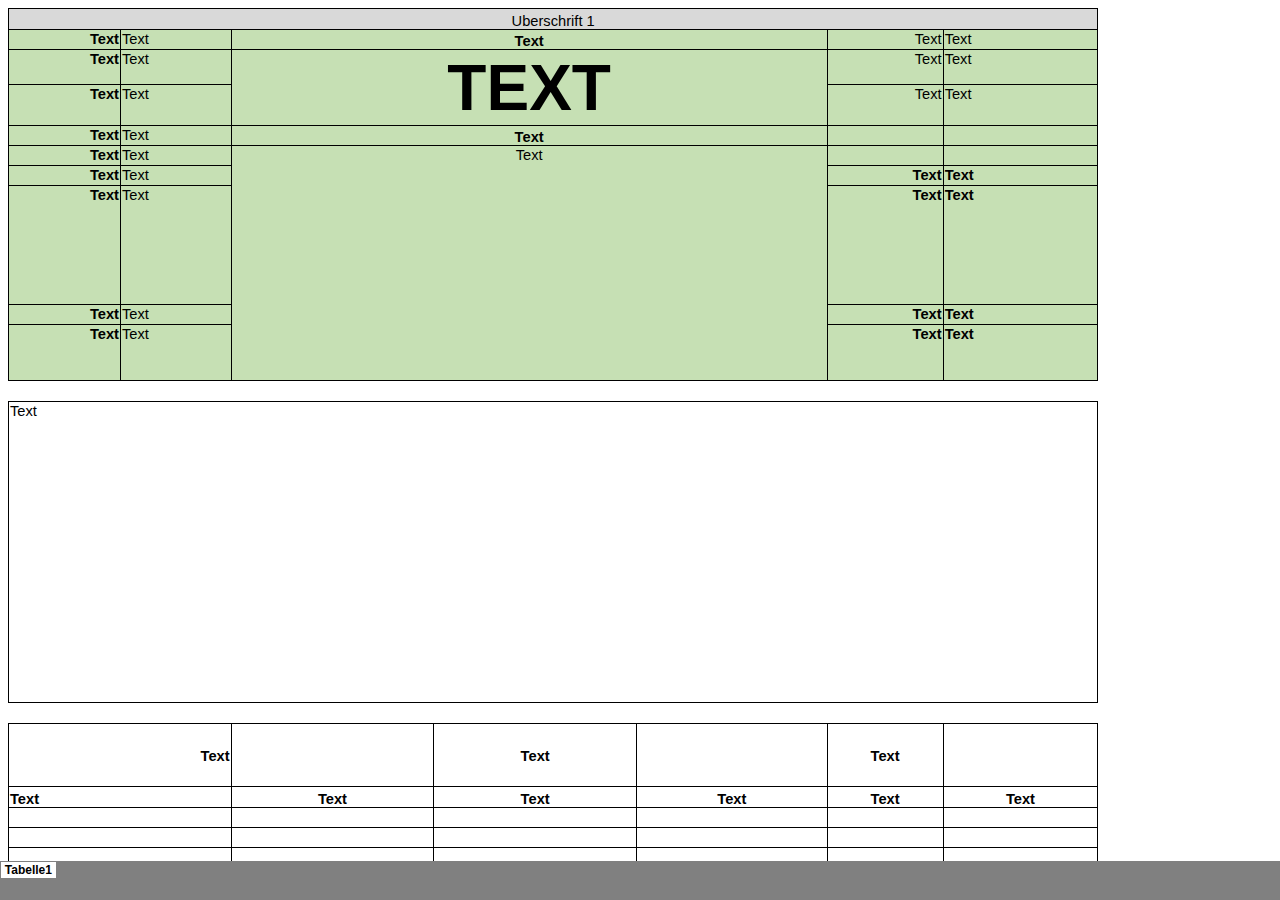
<file: index.html>
<!DOCTYPE html>
<html xmlns:v="urn:schemas-microsoft-com:vml"
xmlns:o="urn:schemas-microsoft-com:office:office"
xmlns:x="urn:schemas-microsoft-com:office:excel"
xmlns="http://www.w3.org/TR/REC-html40">

<head>
<meta name="Excel Workbook Frameset">
<meta http-equiv=Content-Type content="text/html; charset=windows-1252">
<meta name=ProgId content=Excel.Sheet>
<meta name=Generator content="Microsoft Excel 15">
<link rel=File-List href="index-Dateien/filelist.xml">
<![if !supportTabStrip]>
<link id="shLink" href="index-Dateien/sheet001.html">

<link id="shLink">

<script language="JavaScript">
<!--
 var c_lTabs=1;

 var c_rgszSh=new Array(c_lTabs);
 c_rgszSh[0] = "Tabelle1";



 var c_rgszClr=new Array(8);
 c_rgszClr[0]="window";
 c_rgszClr[1]="buttonface";
 c_rgszClr[2]="windowframe";
 c_rgszClr[3]="windowtext";
 c_rgszClr[4]="threedlightshadow";
 c_rgszClr[5]="threedhighlight";
 c_rgszClr[6]="threeddarkshadow";
 c_rgszClr[7]="threedshadow";

 var g_iShCur;
 var g_rglTabX=new Array(c_lTabs);

function fnGetIEVer()
{
 var ua=window.navigator.userAgent
 var msie=ua.indexOf("MSIE")
 if (msie>0 && window.navigator.platform=="Win32")
  return parseInt(ua.substring(msie+5,ua.indexOf(".", msie)));
 else
  return 0;
}

function fnBuildFrameset()
{
 var szHTML="<frameset rows=\"*,18\" border=0 width=0 frameborder=no framespacing=0>"+
  "<frame src=\""+document.all.item("shLink")[0].href+"\" name=\"frSheet\" noresize>"+
  "<frameset cols=\"54,*\" border=0 width=0 frameborder=no framespacing=0>"+
  "<frame src=\"\" name=\"frScroll\" marginwidth=0 marginheight=0 scrolling=no>"+
  "<frame src=\"\" name=\"frTabs\" marginwidth=0 marginheight=0 scrolling=no>"+
  "</frameset></frameset><plaintext>";

 with (document) {
  open("text/html","replace");
  write(szHTML);
  close();
 }

 fnBuildTabStrip();
}

function fnBuildTabStrip()
{
 var szHTML=
  "<html><head><style>.clScroll {font:8pt Courier New;color:"+c_rgszClr[6]+";cursor:default;line-height:10pt;}"+
  ".clScroll2 {font:10pt Arial;color:"+c_rgszClr[6]+";cursor:default;line-height:11pt;}</style></head>"+
  "<body onclick=\"event.returnValue=false;\" ondragstart=\"event.returnValue=false;\" onselectstart=\"event.returnValue=false;\" bgcolor="+c_rgszClr[4]+" topmargin=0 leftmargin=0><table cellpadding=0 cellspacing=0 width=100%>"+
  "<tr><td colspan=6 height=1 bgcolor="+c_rgszClr[2]+"></td></tr>"+
  "<tr><td style=\"font:1pt\">&nbsp;<td>"+
  "<td valign=top id=tdScroll class=\"clScroll\" onclick=\"parent.fnFastScrollTabs(0);\" onmouseover=\"parent.fnMouseOverScroll(0);\" onmouseout=\"parent.fnMouseOutScroll(0);\"><a>&#171;</a></td>"+
  "<td valign=top id=tdScroll class=\"clScroll2\" onclick=\"parent.fnScrollTabs(0);\" ondblclick=\"parent.fnScrollTabs(0);\" onmouseover=\"parent.fnMouseOverScroll(1);\" onmouseout=\"parent.fnMouseOutScroll(1);\"><a>&lt</a></td>"+
  "<td valign=top id=tdScroll class=\"clScroll2\" onclick=\"parent.fnScrollTabs(1);\" ondblclick=\"parent.fnScrollTabs(1);\" onmouseover=\"parent.fnMouseOverScroll(2);\" onmouseout=\"parent.fnMouseOutScroll(2);\"><a>&gt</a></td>"+
  "<td valign=top id=tdScroll class=\"clScroll\" onclick=\"parent.fnFastScrollTabs(1);\" onmouseover=\"parent.fnMouseOverScroll(3);\" onmouseout=\"parent.fnMouseOutScroll(3);\"><a>&#187;</a></td>"+
  "<td style=\"font:1pt\">&nbsp;<td></tr></table></body></html>";

 with (frames['frScroll'].document) {
  open("text/html","replace");
  write(szHTML);
  close();
 }

 szHTML =
  "<html><head>"+
  "<style>A:link,A:visited,A:active {text-decoration:none;"+"color:"+c_rgszClr[3]+";}"+
  ".clTab {cursor:hand;background:"+c_rgszClr[1]+";font:9pt Arial;padding-left:3px;padding-right:3px;text-align:center;}"+
  ".clBorder {background:"+c_rgszClr[2]+";font:1pt;}"+
  "</style></head><body onload=\"parent.fnInit();\" onselectstart=\"event.returnValue=false;\" ondragstart=\"event.returnValue=false;\" bgcolor="+c_rgszClr[4]+
  " topmargin=0 leftmargin=0><table id=tbTabs cellpadding=0 cellspacing=0>";

 var iCellCount=(c_lTabs+1)*2;

 var i;
 for (i=0;i<iCellCount;i+=2)
  szHTML+="<col width=1><col>";

 var iRow;
 for (iRow=0;iRow<6;iRow++) {

  szHTML+="<tr>";

  if (iRow==5)
   szHTML+="<td colspan="+iCellCount+"></td>";
  else {
   if (iRow==0) {
    for(i=0;i<iCellCount;i++)
     szHTML+="<td height=1 class=\"clBorder\"></td>";
   } else if (iRow==1) {
    for(i=0;i<c_lTabs;i++) {
     szHTML+="<td height=1 nowrap class=\"clBorder\">&nbsp;</td>";
     szHTML+=
      "<td id=tdTab height=1 nowrap class=\"clTab\" onmouseover=\"parent.fnMouseOverTab("+i+");\" onmouseout=\"parent.fnMouseOutTab("+i+");\">"+
      "<a href=\""+document.all.item("shLink")[i].href+"\" target=\"frSheet\" id=aTab>&nbsp;"+c_rgszSh[i]+"&nbsp;</a></td>";
    }
    szHTML+="<td id=tdTab height=1 nowrap class=\"clBorder\"><a id=aTab>&nbsp;</a></td><td width=100%></td>";
   } else if (iRow==2) {
    for (i=0;i<c_lTabs;i++)
     szHTML+="<td height=1></td><td height=1 class=\"clBorder\"></td>";
    szHTML+="<td height=1></td><td height=1></td>";
   } else if (iRow==3) {
    for (i=0;i<iCellCount;i++)
     szHTML+="<td height=1></td>";
   } else if (iRow==4) {
    for (i=0;i<c_lTabs;i++)
     szHTML+="<td height=1 width=1></td><td height=1></td>";
    szHTML+="<td height=1 width=1></td><td></td>";
   }
  }
  szHTML+="</tr>";
 }

 szHTML+="</table></body></html>";
 with (frames['frTabs'].document) {
  open("text/html","replace");
  charset=document.charset;
  write(szHTML);
  close();
 }
}

function fnInit()
{
 g_rglTabX[0]=0;
 var i;
 for (i=1;i<=c_lTabs;i++)
  with (frames['frTabs'].document.all.tbTabs.rows[1].cells[fnTabToCol(i-1)])
   g_rglTabX[i]=offsetLeft+offsetWidth-6;
}

function fnTabToCol(iTab)
{
 return 2*iTab+1;
}

function fnNextTab(fDir)
{
 var iNextTab=-1;
 var i;

 with (frames['frTabs'].document.body) {
  if (fDir==0) {
   if (scrollLeft>0) {
    for (i=0;i<c_lTabs&&g_rglTabX[i]<scrollLeft;i++);
    if (i<c_lTabs)
     iNextTab=i-1;
   }
  } else {
   if (g_rglTabX[c_lTabs]+6>offsetWidth+scrollLeft) {
    for (i=0;i<c_lTabs&&g_rglTabX[i]<=scrollLeft;i++);
    if (i<c_lTabs)
     iNextTab=i;
   }
  }
 }
 return iNextTab;
}

function fnScrollTabs(fDir)
{
 var iNextTab=fnNextTab(fDir);

 if (iNextTab>=0) {
  frames['frTabs'].scroll(g_rglTabX[iNextTab],0);
  return true;
 } else
  return false;
}

function fnFastScrollTabs(fDir)
{
 if (c_lTabs>16)
  frames['frTabs'].scroll(g_rglTabX[fDir?c_lTabs-1:0],0);
 else
  if (fnScrollTabs(fDir)>0) window.setTimeout("fnFastScrollTabs("+fDir+");",5);
}

function fnSetTabProps(iTab,fActive)
{
 var iCol=fnTabToCol(iTab);
 var i;

 if (iTab>=0) {
  with (frames['frTabs'].document.all) {
   with (tbTabs) {
    for (i=0;i<=4;i++) {
     with (rows[i]) {
      if (i==0)
       cells[iCol].style.background=c_rgszClr[fActive?0:2];
      else if (i>0 && i<4) {
       if (fActive) {
        cells[iCol-1].style.background=c_rgszClr[2];
        cells[iCol].style.background=c_rgszClr[0];
        cells[iCol+1].style.background=c_rgszClr[2];
       } else {
        if (i==1) {
         cells[iCol-1].style.background=c_rgszClr[2];
         cells[iCol].style.background=c_rgszClr[1];
         cells[iCol+1].style.background=c_rgszClr[2];
        } else {
         cells[iCol-1].style.background=c_rgszClr[4];
         cells[iCol].style.background=c_rgszClr[(i==2)?2:4];
         cells[iCol+1].style.background=c_rgszClr[4];
        }
       }
      } else
       cells[iCol].style.background=c_rgszClr[fActive?2:4];
     }
    }
   }
   with (aTab[iTab].style) {
    cursor=(fActive?"default":"hand");
    color=c_rgszClr[3];
   }
  }
 }
}

function fnMouseOverScroll(iCtl)
{
 frames['frScroll'].document.all.tdScroll[iCtl].style.color=c_rgszClr[7];
}

function fnMouseOutScroll(iCtl)
{
 frames['frScroll'].document.all.tdScroll[iCtl].style.color=c_rgszClr[6];
}

function fnMouseOverTab(iTab)
{
 if (iTab!=g_iShCur) {
  var iCol=fnTabToCol(iTab);
  with (frames['frTabs'].document.all) {
   tdTab[iTab].style.background=c_rgszClr[5];
  }
 }
}

function fnMouseOutTab(iTab)
{
 if (iTab>=0) {
  var elFrom=frames['frTabs'].event.srcElement;
  var elTo=frames['frTabs'].event.toElement;

  if ((!elTo) ||
   (elFrom.tagName==elTo.tagName) ||
   (elTo.tagName=="A" && elTo.parentElement!=elFrom) ||
   (elFrom.tagName=="A" && elFrom.parentElement!=elTo)) {

   if (iTab!=g_iShCur) {
    with (frames['frTabs'].document.all) {
     tdTab[iTab].style.background=c_rgszClr[1];
    }
   }
  }
 }
}

function fnSetActiveSheet(iSh)
{
 if (iSh!=g_iShCur) {
  fnSetTabProps(g_iShCur,false);
  fnSetTabProps(iSh,true);
  g_iShCur=iSh;
 }
}

 window.g_iIEVer=fnGetIEVer();
 if (window.g_iIEVer>=4)
  fnBuildFrameset();
//-->
</script>
<![endif]><!--[if gte mso 9]><xml>
 <x:ExcelWorkbook>
  <x:ExcelWorksheets>
   <x:ExcelWorksheet>
    <x:Name>Tabelle1</x:Name>
    <x:WorksheetSource HRef="index-Dateien/sheet001.html"/>
   </x:ExcelWorksheet>
  </x:ExcelWorksheets>
  <x:Stylesheet HRef="index-Dateien/stylesheet.css"/>
  <x:WindowHeight>12315</x:WindowHeight>
  <x:WindowWidth>28800</x:WindowWidth>
  <x:WindowTopX>32767</x:WindowTopX>
  <x:WindowTopY>32767</x:WindowTopY>
  <x:ProtectStructure>False</x:ProtectStructure>
  <x:ProtectWindows>False</x:ProtectWindows>
 </x:ExcelWorkbook>
</xml><![endif]-->
</head>

<frameset rows="*,39" border=0 width=0 frameborder=no framespacing=0>
 <frame src="index-Dateien/sheet001.html" name="frSheet">
 <frame src="index-Dateien/tabstrip.html" name="frTabs" marginwidth=0 marginheight=0>
 <noframes>
  <body>
   <p>Diese Seite verwendet Frames. Frames werden von Ihrem Browser aber nicht unterst�tzt.</p>
  </body>
 </noframes>
</frameset>
</html>
</file>
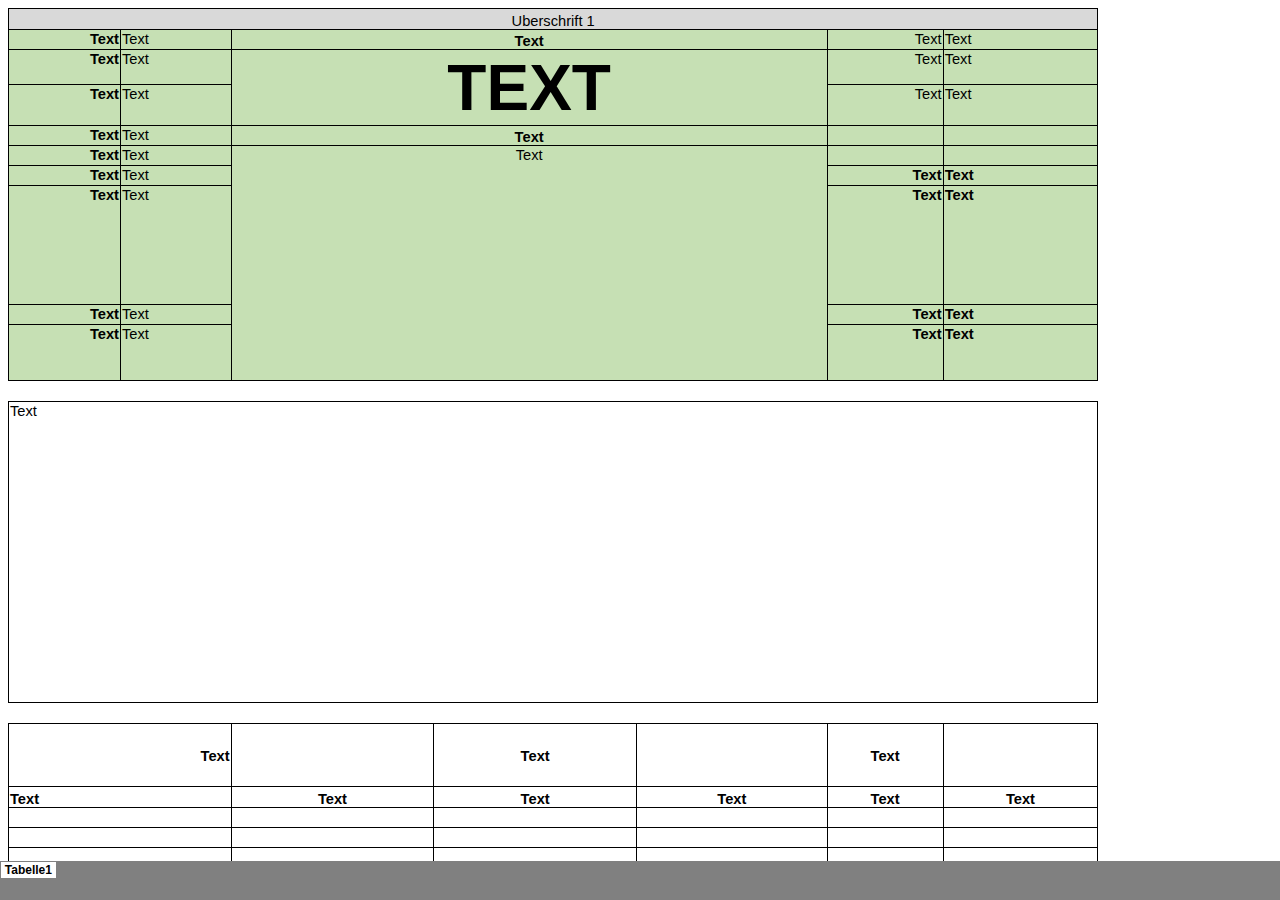
<file: index-Dateien/sheet001.html>
<html xmlns:v="urn:schemas-microsoft-com:vml"
xmlns:o="urn:schemas-microsoft-com:office:office"
xmlns:x="urn:schemas-microsoft-com:office:excel"
xmlns="http://www.w3.org/TR/REC-html40">

<head>
<meta http-equiv=Content-Type content="text/html; charset=windows-1252">
<meta name=ProgId content=Excel.Sheet>
<meta name=Generator content="Microsoft Excel 15">
<link id=Main-File rel=Main-File href="../index.html">
<link rel=File-List href=filelist.xml>
<link rel=Stylesheet href=stylesheet.css>
<style>
<!--table
	{mso-displayed-decimal-separator:"\,";
	mso-displayed-thousand-separator:"\.";}
@page
	{margin:.79in .7in .79in .7in;
	mso-header-margin:.3in;
	mso-footer-margin:.3in;}
-->
</style>
<![if !supportTabStrip]><script language="JavaScript">
<!--
function fnUpdateTabs()
 {
  if (parent.window.g_iIEVer>=4) {
   if (parent.document.readyState=="complete"
    && parent.frames['frTabs'].document.readyState=="complete")
   parent.fnSetActiveSheet(0);
  else
   window.setTimeout("fnUpdateTabs();",150);
 }
}

if (window.name!="frSheet")
 window.location.replace("../index.html");
else
 fnUpdateTabs();
//-->
</script>
<![endif]>
</head>

<body link="#0563C1" vlink="#954F72">

<table border=0 cellpadding=0 cellspacing=0 width=1088 style='border-collapse:
 collapse;table-layout:fixed;width:817pt'>
 <col width=112 style='mso-width-source:userset;mso-width-alt:4096;width:84pt'>
 <col width=111 style='mso-width-source:userset;mso-width-alt:4059;width:83pt'>
 <col width=202 span=2 style='mso-width-source:userset;mso-width-alt:7387;
 width:152pt'>
 <col width=191 style='mso-width-source:userset;mso-width-alt:6985;width:143pt'>
 <col width=116 style='mso-width-source:userset;mso-width-alt:4242;width:87pt'>
 <col width=154 style='mso-width-source:userset;mso-width-alt:5632;width:116pt'>
 <tr height=21 style='height:15.75pt'>
  <td colspan=7 height=21 class=xl76 width=1088 style='border-right:1.0pt solid black;
  height:15.75pt;width:817pt'>Uberschrift 1</td>
 </tr>
 <tr height=20 style='height:15.0pt'>
  <td height=20 class=xl65 style='height:15.0pt'>Text</td>
  <td class=xl66>Text</td>
  <td colspan=3 class=xl80 style='border-right:.5pt solid black;border-left:
  none'>Text</td>
  <td class=xl67>Text</td>
  <td class=xl68>Text</td>
 </tr>
 <tr height=35 style='mso-height-source:userset;height:26.25pt'>
  <td height=35 class=xl65 style='height:26.25pt'>Text</td>
  <td class=xl66>Text</td>
  <td colspan=3 rowspan=2 class=xl82 style='border-right:.5pt solid black;
  border-bottom:.5pt solid black'>TEXT</td>
  <td class=xl67>Text</td>
  <td class=xl68>Text</td>
 </tr>
 <tr height=40 style='mso-height-source:userset;height:30.0pt'>
  <td height=40 class=xl65 style='height:30.0pt'>Text</td>
  <td class=xl66>Text</td>
  <td class=xl67>Text</td>
  <td class=xl68>Text</td>
 </tr>
 <tr height=20 style='height:15.0pt'>
  <td height=20 class=xl65 style='height:15.0pt'>Text</td>
  <td class=xl66>Text</td>
  <td colspan=3 class=xl87 style='border-right:.5pt solid black;border-left:
  none'>Text</td>
  <td class=xl66>&nbsp;</td>
  <td class=xl68>&nbsp;</td>
 </tr>
 <tr height=20 style='height:15.0pt'>
  <td height=20 class=xl65 style='height:15.0pt'>Text</td>
  <td class=xl66>Text</td>
  <td colspan=3 rowspan=5 class=xl89 style='border-right:.5pt solid black;
  border-bottom:1.0pt solid black'>Text</td>
  <td class=xl66>&nbsp;</td>
  <td class=xl68>&nbsp;</td>
 </tr>
 <tr height=20 style='height:15.0pt'>
  <td height=20 class=xl65 style='height:15.0pt'>Text</td>
  <td class=xl66>Text</td>
  <td class=xl69>Text</td>
  <td class=xl70>Text</td>
 </tr>
 <tr height=119 style='mso-height-source:userset;height:89.25pt'>
  <td height=119 class=xl65 style='height:89.25pt'>Text</td>
  <td class=xl66>Text</td>
  <td class=xl69>Text</td>
  <td class=xl71>Text</td>
 </tr>
 <tr height=20 style='height:15.0pt'>
  <td height=20 class=xl65 style='height:15.0pt'>Text</td>
  <td class=xl66>Text</td>
  <td class=xl69>Text</td>
  <td class=xl70>Text</td>
 </tr>
 <tr height=56 style='mso-height-source:userset;height:42.0pt'>
  <td height=56 class=xl72 style='height:42.0pt'>Text</td>
  <td class=xl73>Text</td>
  <td class=xl74>Text</td>
  <td class=xl75>Text</td>
 </tr>
 <tr height=21 style='height:15.75pt'>
  <td height=21 colspan=7 style='height:15.75pt;mso-ignore:colspan'></td>
 </tr>
 <tr height=20 style='height:15.0pt'>
  <td colspan=7 rowspan=15 height=301 class=xl95 style='border-right:1.0pt solid black;
  border-bottom:1.0pt solid black;height:225.75pt'><a name=test>Text</a></td>
 </tr>
 <tr height=20 style='height:15.0pt'>
 </tr>
 <tr height=20 style='height:15.0pt'>
 </tr>
 <tr height=20 style='height:15.0pt'>
 </tr>
 <tr height=20 style='height:15.0pt'>
 </tr>
 <tr height=20 style='height:15.0pt'>
 </tr>
 <tr height=20 style='height:15.0pt'>
 </tr>
 <tr height=20 style='height:15.0pt'>
 </tr>
 <tr height=20 style='height:15.0pt'>
 </tr>
 <tr height=20 style='height:15.0pt'>
 </tr>
 <tr height=20 style='height:15.0pt'>
 </tr>
 <tr height=20 style='height:15.0pt'>
 </tr>
 <tr height=20 style='height:15.0pt'>
 </tr>
 <tr height=20 style='height:15.0pt'>
 </tr>
 <tr height=21 style='height:15.75pt'>
 </tr>
 <tr height=21 style='height:15.75pt'>
  <td height=21 colspan=7 style='height:15.75pt;mso-ignore:colspan'></td>
 </tr>
 <tr height=63 style='mso-height-source:userset;height:47.25pt'>
  <td colspan=2 height=63 class=xl121 style='height:47.25pt'>Text</td>
  <td class=xl123 style='border-left:none'>&nbsp;</td>
  <td class=xl124 style='border-left:none'>Text</td>
  <td class=xl123 style='border-left:none'>&nbsp;</td>
  <td class=xl124 style='border-left:none'>Text</td>
  <td class=xl125 style='border-left:none'>&nbsp;</td>
 </tr>
 <tr height=21 style='height:15.75pt'>
  <td colspan=2 height=21 class=xl128 style='border-right:1.0pt solid black;
  height:15.75pt'>Text</td>
  <td class=xl131 style='border-top:none;border-left:none'>Text</td>
  <td class=xl131 style='border-top:none;border-left:none'>Text</td>
  <td class=xl131 style='border-top:none;border-left:none'>Text</td>
  <td class=xl131 style='border-top:none;border-left:none'>Text</td>
  <td class=xl131 style='border-top:none;border-left:none'>Text</td>
 </tr>
 <tr height=20 style='height:15.0pt'>
  <td colspan=2 height=20 class=xl126 style='border-right:.5pt solid black;
  height:15.0pt'>&nbsp;</td>
  <td class=xl130 style='border-left:none'>&nbsp;</td>
  <td class=xl130 style='border-left:none'>&nbsp;</td>
  <td class=xl130 style='border-left:none'>&nbsp;</td>
  <td class=xl130 style='border-left:none'>&nbsp;</td>
  <td class=xl132 style='border-left:none'>&nbsp;</td>
 </tr>
 <tr height=20 style='height:15.0pt'>
  <td colspan=2 height=20 class=xl114 style='border-right:.5pt solid black;
  height:15.0pt'>&nbsp;</td>
  <td class=xl110 style='border-top:none;border-left:none'>&nbsp;</td>
  <td class=xl110 style='border-top:none;border-left:none'>&nbsp;</td>
  <td class=xl110 style='border-top:none;border-left:none'>&nbsp;</td>
  <td class=xl110 style='border-top:none;border-left:none'>&nbsp;</td>
  <td class=xl115 style='border-top:none;border-left:none'>&nbsp;</td>
 </tr>
 <tr height=20 style='height:15.0pt'>
  <td colspan=2 height=20 class=xl114 style='border-right:.5pt solid black;
  height:15.0pt'>&nbsp;</td>
  <td class=xl110 style='border-top:none;border-left:none'>&nbsp;</td>
  <td class=xl110 style='border-top:none;border-left:none'>&nbsp;</td>
  <td class=xl110 style='border-top:none;border-left:none'>&nbsp;</td>
  <td class=xl110 style='border-top:none;border-left:none'>&nbsp;</td>
  <td class=xl115 style='border-top:none;border-left:none'>&nbsp;</td>
 </tr>
 <tr height=20 style='height:15.0pt'>
  <td colspan=2 height=20 class=xl114 style='border-right:.5pt solid black;
  height:15.0pt'>&nbsp;</td>
  <td class=xl110 style='border-top:none;border-left:none'>&nbsp;</td>
  <td class=xl110 style='border-top:none;border-left:none'>&nbsp;</td>
  <td class=xl110 style='border-top:none;border-left:none'>&nbsp;</td>
  <td class=xl110 style='border-top:none;border-left:none'>&nbsp;</td>
  <td class=xl115 style='border-top:none;border-left:none'>&nbsp;</td>
 </tr>
 <tr height=20 style='height:15.0pt'>
  <td colspan=2 height=20 class=xl114 style='border-right:.5pt solid black;
  height:15.0pt'>&nbsp;</td>
  <td class=xl110 style='border-top:none;border-left:none'>&nbsp;</td>
  <td class=xl110 style='border-top:none;border-left:none'>&nbsp;</td>
  <td class=xl110 style='border-top:none;border-left:none'>&nbsp;</td>
  <td class=xl110 style='border-top:none;border-left:none'>&nbsp;</td>
  <td class=xl115 style='border-top:none;border-left:none'>&nbsp;</td>
 </tr>
 <tr height=20 style='height:15.0pt'>
  <td colspan=2 height=20 class=xl114 style='border-right:.5pt solid black;
  height:15.0pt'>&nbsp;</td>
  <td class=xl110 style='border-top:none;border-left:none'>&nbsp;</td>
  <td class=xl110 style='border-top:none;border-left:none'>&nbsp;</td>
  <td class=xl110 style='border-top:none;border-left:none'>&nbsp;</td>
  <td class=xl110 style='border-top:none;border-left:none'>&nbsp;</td>
  <td class=xl115 style='border-top:none;border-left:none'>&nbsp;</td>
 </tr>
 <tr height=20 style='height:15.0pt'>
  <td colspan=2 height=20 class=xl114 style='border-right:.5pt solid black;
  height:15.0pt'>&nbsp;</td>
  <td class=xl110 style='border-top:none;border-left:none'>&nbsp;</td>
  <td class=xl110 style='border-top:none;border-left:none'>&nbsp;</td>
  <td class=xl110 style='border-top:none;border-left:none'>&nbsp;</td>
  <td class=xl110 style='border-top:none;border-left:none'>&nbsp;</td>
  <td class=xl115 style='border-top:none;border-left:none'>&nbsp;</td>
 </tr>
 <tr height=20 style='height:15.0pt'>
  <td colspan=2 height=20 class=xl114 style='border-right:.5pt solid black;
  height:15.0pt'>&nbsp;</td>
  <td class=xl110 style='border-top:none;border-left:none'>&nbsp;</td>
  <td class=xl110 style='border-top:none;border-left:none'>&nbsp;</td>
  <td class=xl110 style='border-top:none;border-left:none'>&nbsp;</td>
  <td class=xl110 style='border-top:none;border-left:none'>&nbsp;</td>
  <td class=xl115 style='border-top:none;border-left:none'>&nbsp;</td>
 </tr>
 <tr height=20 style='height:15.0pt'>
  <td colspan=2 height=20 class=xl113 style='height:15.0pt'>Text</td>
  <td class=xl110 style='border-top:none;border-left:none'>&nbsp;</td>
  <td class=xl110 style='border-top:none;border-left:none'>&nbsp;</td>
  <td class=xl110 style='border-top:none;border-left:none'>&nbsp;</td>
  <td class=xl110 style='border-top:none;border-left:none'>&nbsp;</td>
  <td class=xl115 style='border-top:none;border-left:none'>&nbsp;</td>
 </tr>
 <tr height=20 style='height:15.0pt'>
  <td colspan=2 height=20 class=xl116 style='height:15.0pt'>&nbsp;</td>
  <td class=xl110 style='border-top:none;border-left:none'>&nbsp;</td>
  <td class=xl110 style='border-top:none;border-left:none'>&nbsp;</td>
  <td class=xl110 style='border-top:none;border-left:none'>&nbsp;</td>
  <td class=xl110 style='border-top:none;border-left:none'>&nbsp;</td>
  <td class=xl115 style='border-top:none;border-left:none'>&nbsp;</td>
 </tr>
 <tr height=20 style='height:15.0pt'>
  <td colspan=2 height=20 class=xl116 style='height:15.0pt'>&nbsp;</td>
  <td class=xl110 style='border-top:none;border-left:none'>&nbsp;</td>
  <td class=xl110 style='border-top:none;border-left:none'>&nbsp;</td>
  <td class=xl110 style='border-top:none;border-left:none'>&nbsp;</td>
  <td class=xl110 style='border-top:none;border-left:none'>&nbsp;</td>
  <td class=xl115 style='border-top:none;border-left:none'>&nbsp;</td>
 </tr>
 <tr height=20 style='height:15.0pt'>
  <td colspan=2 height=20 class=xl116 style='height:15.0pt'>&nbsp;</td>
  <td class=xl110 style='border-top:none;border-left:none'>&nbsp;</td>
  <td class=xl110 style='border-top:none;border-left:none'>&nbsp;</td>
  <td class=xl110 style='border-top:none;border-left:none'>&nbsp;</td>
  <td class=xl110 style='border-top:none;border-left:none'>&nbsp;</td>
  <td class=xl115 style='border-top:none;border-left:none'>&nbsp;</td>
 </tr>
 <tr height=20 style='height:15.0pt'>
  <td colspan=2 height=20 class=xl116 style='height:15.0pt'>&nbsp;</td>
  <td class=xl110 style='border-top:none;border-left:none'>&nbsp;</td>
  <td class=xl110 style='border-top:none;border-left:none'>&nbsp;</td>
  <td class=xl110 style='border-top:none;border-left:none'>&nbsp;</td>
  <td class=xl110 style='border-top:none;border-left:none'>&nbsp;</td>
  <td class=xl115 style='border-top:none;border-left:none'>&nbsp;</td>
 </tr>
 <tr height=20 style='height:15.0pt'>
  <td colspan=2 height=20 class=xl113 style='height:15.0pt'>Text</td>
  <td class=xl110 style='border-top:none;border-left:none'>&nbsp;</td>
  <td class=xl110 style='border-top:none;border-left:none'>&nbsp;</td>
  <td class=xl110 style='border-top:none;border-left:none'>&nbsp;</td>
  <td class=xl110 style='border-top:none;border-left:none'>&nbsp;</td>
  <td class=xl115 style='border-top:none;border-left:none'>&nbsp;</td>
 </tr>
 <tr height=20 style='height:15.0pt'>
  <td colspan=2 height=20 class=xl116 style='height:15.0pt'>&nbsp;</td>
  <td class=xl110 style='border-top:none;border-left:none'>&nbsp;</td>
  <td class=xl110 style='border-top:none;border-left:none'>&nbsp;</td>
  <td class=xl110 style='border-top:none;border-left:none'>&nbsp;</td>
  <td class=xl110 style='border-top:none;border-left:none'>&nbsp;</td>
  <td class=xl115 style='border-top:none;border-left:none'>&nbsp;</td>
 </tr>
 <tr height=20 style='height:15.0pt'>
  <td colspan=2 height=20 class=xl116 style='height:15.0pt'>&nbsp;</td>
  <td class=xl110 style='border-top:none;border-left:none'>&nbsp;</td>
  <td class=xl110 style='border-top:none;border-left:none'>&nbsp;</td>
  <td class=xl110 style='border-top:none;border-left:none'>&nbsp;</td>
  <td class=xl110 style='border-top:none;border-left:none'>&nbsp;</td>
  <td class=xl115 style='border-top:none;border-left:none'>&nbsp;</td>
 </tr>
 <tr height=20 style='height:15.0pt'>
  <td colspan=2 height=20 class=xl116 style='height:15.0pt'>&nbsp;</td>
  <td class=xl110 style='border-top:none;border-left:none'>&nbsp;</td>
  <td class=xl110 style='border-top:none;border-left:none'>&nbsp;</td>
  <td class=xl110 style='border-top:none;border-left:none'>&nbsp;</td>
  <td class=xl110 style='border-top:none;border-left:none'>&nbsp;</td>
  <td class=xl115 style='border-top:none;border-left:none'>&nbsp;</td>
 </tr>
 <tr height=20 style='height:15.0pt'>
  <td colspan=2 height=20 class=xl116 style='height:15.0pt'>&nbsp;</td>
  <td class=xl110 style='border-top:none;border-left:none'>&nbsp;</td>
  <td class=xl110 style='border-top:none;border-left:none'>&nbsp;</td>
  <td class=xl110 style='border-top:none;border-left:none'>&nbsp;</td>
  <td class=xl110 style='border-top:none;border-left:none'>&nbsp;</td>
  <td class=xl115 style='border-top:none;border-left:none'>&nbsp;</td>
 </tr>
 <tr height=20 style='height:15.0pt'>
  <td colspan=2 height=20 class=xl113 style='height:15.0pt'>Text</td>
  <td class=xl110 style='border-top:none;border-left:none'>&nbsp;</td>
  <td class=xl110 style='border-top:none;border-left:none'>&nbsp;</td>
  <td class=xl110 style='border-top:none;border-left:none'>&nbsp;</td>
  <td class=xl110 style='border-top:none;border-left:none'>&nbsp;</td>
  <td class=xl115 style='border-top:none;border-left:none'>&nbsp;</td>
 </tr>
 <tr height=20 style='height:15.0pt'>
  <td colspan=2 height=20 class=xl116 style='height:15.0pt'>&nbsp;</td>
  <td class=xl110 style='border-top:none;border-left:none'>&nbsp;</td>
  <td class=xl110 style='border-top:none;border-left:none'>&nbsp;</td>
  <td class=xl110 style='border-top:none;border-left:none'>&nbsp;</td>
  <td class=xl110 style='border-top:none;border-left:none'>&nbsp;</td>
  <td class=xl115 style='border-top:none;border-left:none'>&nbsp;</td>
 </tr>
 <tr height=20 style='height:15.0pt'>
  <td colspan=2 height=20 class=xl116 style='height:15.0pt'>&nbsp;</td>
  <td class=xl110 style='border-top:none;border-left:none'>&nbsp;</td>
  <td class=xl110 style='border-top:none;border-left:none'>&nbsp;</td>
  <td class=xl110 style='border-top:none;border-left:none'>&nbsp;</td>
  <td class=xl110 style='border-top:none;border-left:none'>&nbsp;</td>
  <td class=xl115 style='border-top:none;border-left:none'>&nbsp;</td>
 </tr>
 <tr height=20 style='height:15.0pt'>
  <td colspan=2 height=20 class=xl116 style='height:15.0pt'>&nbsp;</td>
  <td class=xl110 style='border-top:none;border-left:none'>&nbsp;</td>
  <td class=xl110 style='border-top:none;border-left:none'>&nbsp;</td>
  <td class=xl110 style='border-top:none;border-left:none'>&nbsp;</td>
  <td class=xl110 style='border-top:none;border-left:none'>&nbsp;</td>
  <td class=xl115 style='border-top:none;border-left:none'>&nbsp;</td>
 </tr>
 <tr height=21 style='height:15.75pt'>
  <td colspan=2 height=21 class=xl117 style='height:15.75pt'>&nbsp;</td>
  <td class=xl119 style='border-top:none;border-left:none'>&nbsp;</td>
  <td class=xl119 style='border-top:none;border-left:none'>&nbsp;</td>
  <td class=xl119 style='border-top:none;border-left:none'>&nbsp;</td>
  <td class=xl119 style='border-top:none;border-left:none'>&nbsp;</td>
  <td class=xl120 style='border-top:none;border-left:none'>&nbsp;</td>
 </tr>
 <![if supportMisalignedColumns]>
 <tr height=0 style='display:none'>
  <td width=112 style='width:84pt'></td>
  <td width=111 style='width:83pt'></td>
  <td width=202 style='width:152pt'></td>
  <td width=202 style='width:152pt'></td>
  <td width=191 style='width:143pt'></td>
  <td width=116 style='width:87pt'></td>
  <td width=154 style='width:116pt'></td>
 </tr>
 <![endif]>
</table>

</body>

</html>
</file>
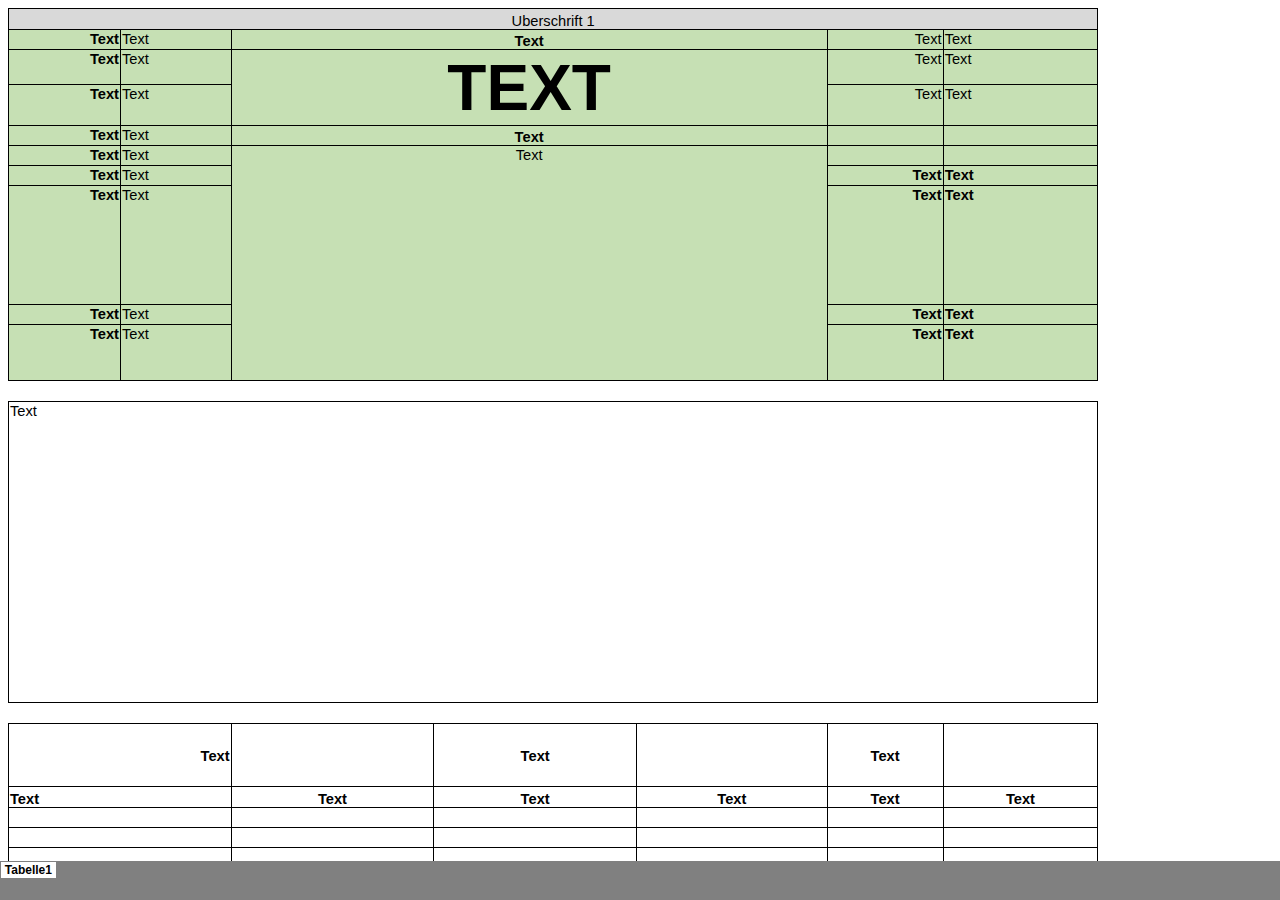
<file: index-Dateien/tabstrip.html>
<html>
<head>
<meta http-equiv=Content-Type content="text/html; charset=windows-1252">
<meta name=ProgId content=Excel.Sheet>
<meta name=Generator content="Microsoft Excel 15">
<link id=Main-File rel=Main-File href="../index.html">

<script language="JavaScript">
<!--
if (window.name!="frTabs")
 window.location.replace(document.all.item("Main-File").href);
//-->
</script>
<style>
<!--
A {
    text-decoration:none;
    color:#000000;
    font-size:9pt;
}
-->
</style>
</head>
<body topmargin=0 leftmargin=0 bgcolor="#808080">
<table border=0 cellspacing=1>
 <tr>
 <td bgcolor="#FFFFFF" nowrap><b><small><small>&nbsp;<a href="sheet001.html" target="frSheet"><font face="Arial" color="#000000">Tabelle1</font></a>&nbsp;</small></small></b></td>

 </tr>
</table>
</body>
</html>
</file>
